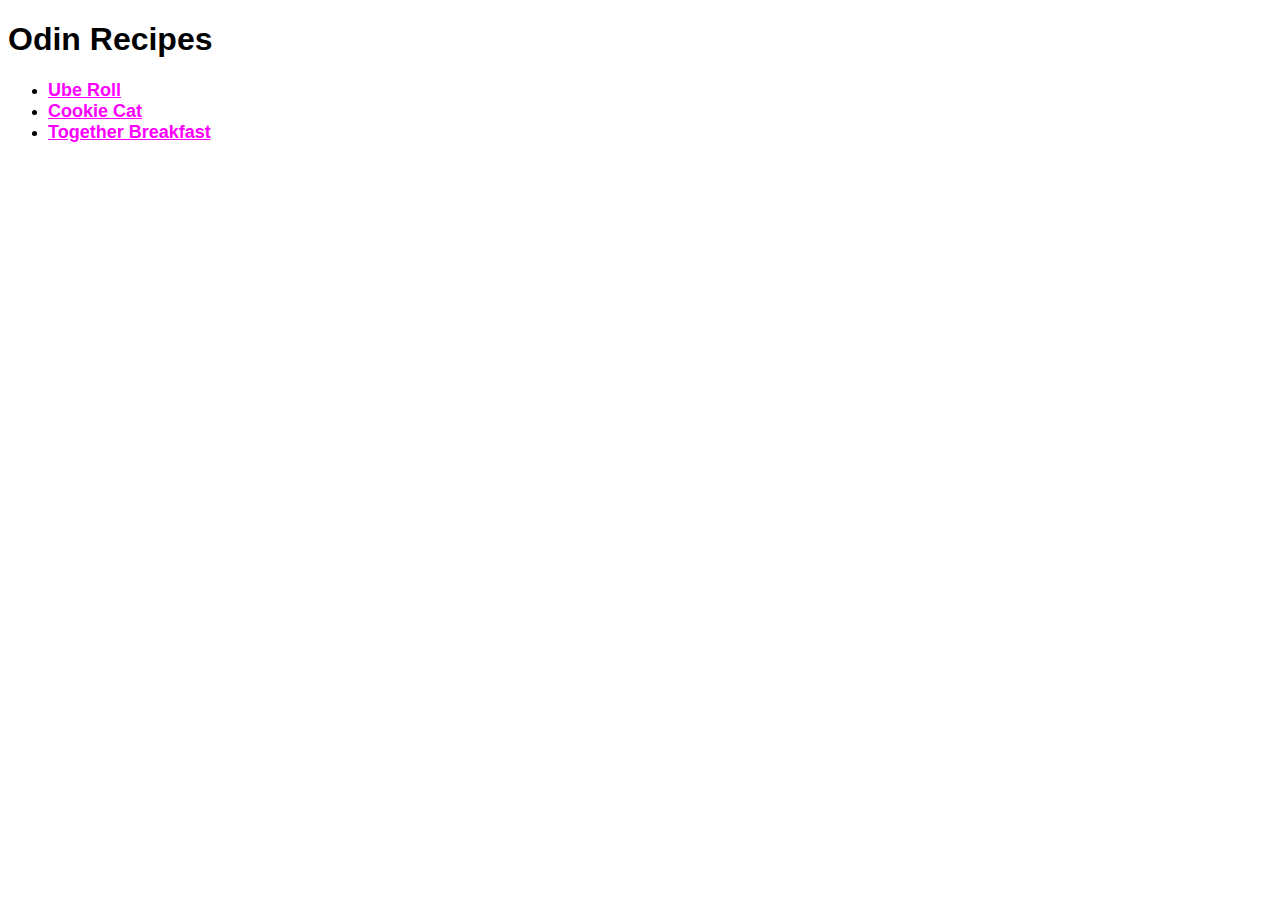
<file: index.html>
<!DOCTYPE html>
<html lang="en">
<head>
    <meta charset="UTF-8">
    <title>Odin Recipes</title>
    <link rel="stylesheet" href="style.css">
</head>
<body>
    <h1>Odin Recipes</h1>
    <ul>
        <li><a href="./recipes/ube-roll.html" class="recipe">Ube Roll</a></li>
        <li><a href="./recipes/cookie-cat.html" class="recipe">Cookie Cat</a></li>
        <li><a href="./recipes/together-breakfast.html" class="recipe">Together Breakfast</a></li>
    </ul>
</body>
</html>
</file>
<file: style.css>
* {
    font-family: Arial, Helvetica, sans-serif;
}

.recipe {
    color: fuchsia;
    font-size: large;
    font-weight: bold;
}

.recipe-one {
    color: purple;
}

.recipe-two {
    color: brown;
}

.recipe-three {
    color: goldenrod;
}
</file>
